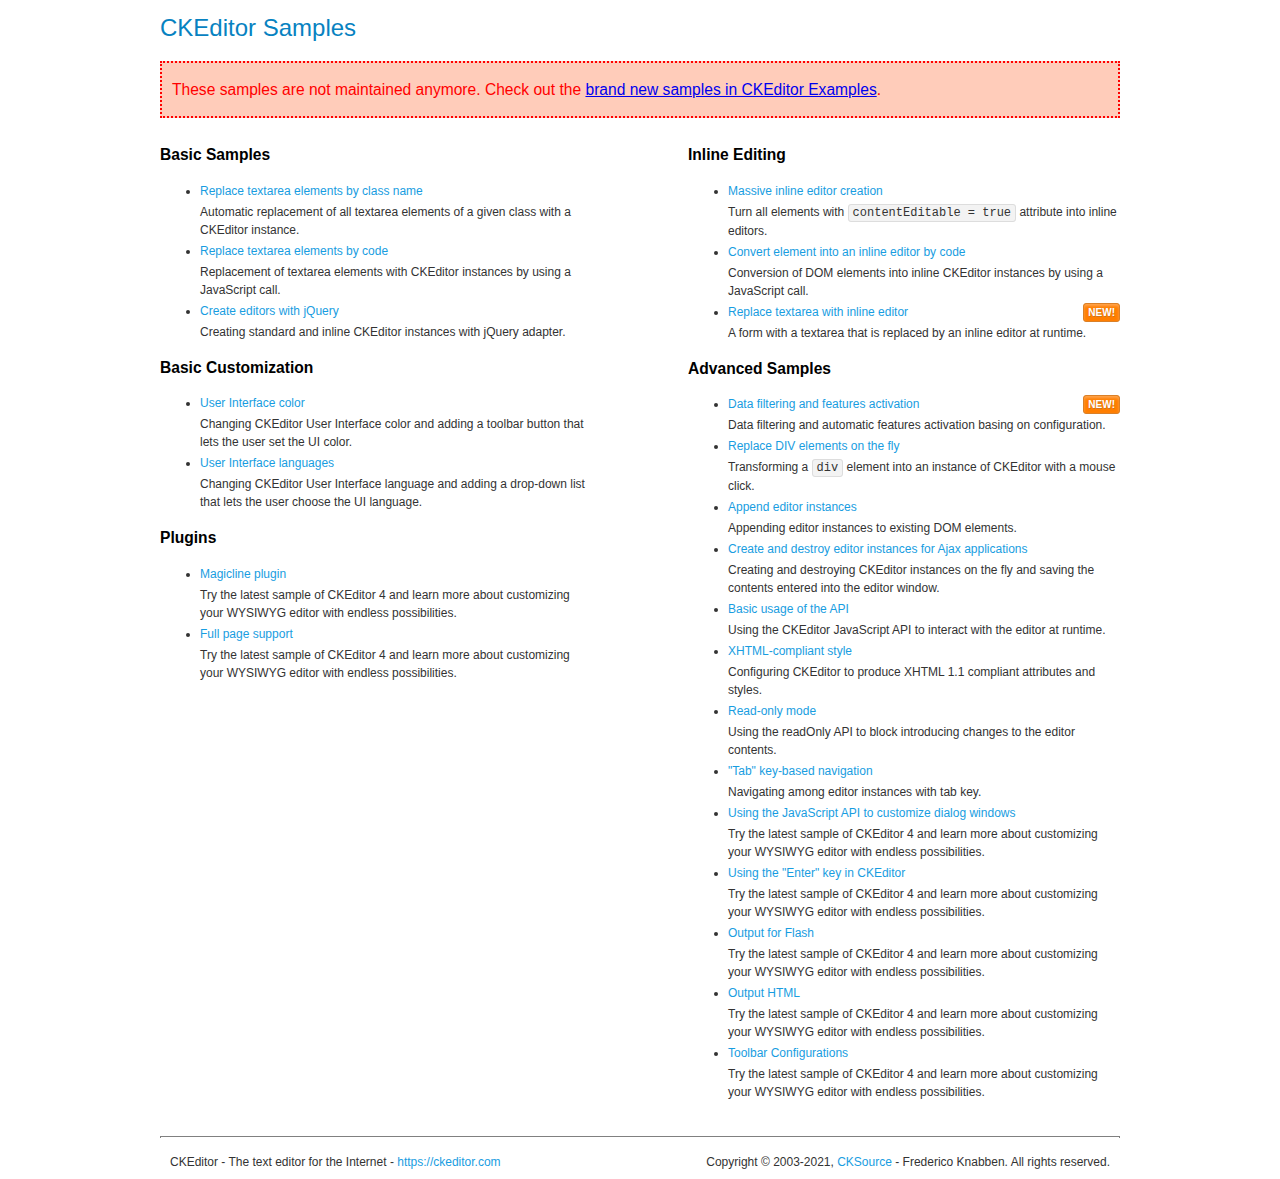
<file: static/ckeditor/ckeditor/samples/old/index.html>
<!DOCTYPE html>
<!--
Copyright (c) 2003-2021, CKSource - Frederico Knabben. All rights reserved.
For licensing, see LICENSE.md or https://ckeditor.com/legal/ckeditor-oss-license
-->
<html lang="en">
<head>
	<meta charset="utf-8">
	<title>CKEditor Samples</title>
	<link rel="stylesheet" href="sample.css">
	<meta name="description" content="Try the latest sample of CKEditor 4 and learn more about customizing your WYSIWYG editor with endless possibilities.">
</head>
<body>
	<h1 class="samples">
		CKEditor Samples
	</h1>
	<div class="warning deprecated">
		These samples are not maintained anymore. Check out the <a href="https://ckeditor.com/docs/ckeditor4/latest/examples/index.html">brand new samples in CKEditor Examples</a>.
	</div>
	<div class="twoColumns">
		<div class="twoColumnsLeft">
			<h2 class="samples">
				Basic Samples
			</h2>
			<dl class="samples">
				<dt><a class="samples" href="replacebyclass.html">Replace textarea elements by class name</a></dt>
				<dd>Automatic replacement of all textarea elements of a given class with a CKEditor instance.</dd>

				<dt><a class="samples" href="replacebycode.html">Replace textarea elements by code</a></dt>
				<dd>Replacement of textarea elements with CKEditor instances by using a JavaScript call.</dd>

				<dt><a class="samples" href="jquery.html">Create editors with jQuery</a></dt>
				<dd>Creating standard and inline CKEditor instances with jQuery adapter.</dd>
			</dl>

			<h2 class="samples">
				Basic Customization
			</h2>
			<dl class="samples">
				<dt><a class="samples" href="uicolor.html">User Interface color</a></dt>
				<dd>Changing CKEditor User Interface color and adding a toolbar button that lets the user set the UI color.</dd>

				<dt><a class="samples" href="uilanguages.html">User Interface languages</a></dt>
				<dd>Changing CKEditor User Interface language and adding a drop-down list that lets the user choose the UI language.</dd>
			</dl>


			<h2 class="samples">Plugins</h2>
<dl class="samples">
<dt><a class="samples" href="magicline/magicline.html">Magicline plugin</a></dt>
<dd>Try the latest sample of CKEditor 4 and learn more about customizing your WYSIWYG editor with endless possibilities.</dd>

<dt><a class="samples" href="wysiwygarea/fullpage.html">Full page support</a></dt>
<dd>Try the latest sample of CKEditor 4 and learn more about customizing your WYSIWYG editor with endless possibilities.</dd>
</dl>
		</div>
		<div class="twoColumnsRight">
			<h2 class="samples">
				Inline Editing
			</h2>
			<dl class="samples">
				<dt><a class="samples" href="inlineall.html">Massive inline editor creation</a></dt>
				<dd>Turn all elements with <code>contentEditable = true</code> attribute into inline editors.</dd>

				<dt><a class="samples" href="inlinebycode.html">Convert element into an inline editor by code</a></dt>
				<dd>Conversion of DOM elements into inline CKEditor instances by using a JavaScript call.</dd>

				<dt><a class="samples" href="inlinetextarea.html">Replace textarea with inline editor</a> <span class="new">New!</span></dt>
				<dd>A form with a textarea that is replaced by an inline editor at runtime.</dd>

				
			</dl>

			<h2 class="samples">
				Advanced Samples
			</h2>
			<dl class="samples">
				<dt><a class="samples" href="datafiltering.html">Data filtering and features activation</a> <span class="new">New!</span></dt>
				<dd>Data filtering and automatic features activation basing on configuration.</dd>

				<dt><a class="samples" href="divreplace.html">Replace DIV elements on the fly</a></dt>
				<dd>Transforming a <code>div</code> element into an instance of CKEditor with a mouse click.</dd>

				<dt><a class="samples" href="appendto.html">Append editor instances</a></dt>
				<dd>Appending editor instances to existing DOM elements.</dd>

				<dt><a class="samples" href="ajax.html">Create and destroy editor instances for Ajax applications</a></dt>
				<dd>Creating and destroying CKEditor instances on the fly and saving the contents entered into the editor window.</dd>

				<dt><a class="samples" href="api.html">Basic usage of the API</a></dt>
				<dd>Using the CKEditor JavaScript API to interact with the editor at runtime.</dd>

				<dt><a class="samples" href="xhtmlstyle.html">XHTML-compliant style</a></dt>
				<dd>Configuring CKEditor to produce XHTML 1.1 compliant attributes and styles.</dd>

				<dt><a class="samples" href="readonly.html">Read-only mode</a></dt>
				<dd>Using the readOnly API to block introducing changes to the editor contents.</dd>

				<dt><a class="samples" href="tabindex.html">"Tab" key-based navigation</a></dt>
				<dd>Navigating among editor instances with tab key.</dd>


				
<dt><a class="samples" href="dialog/dialog.html">Using the JavaScript API to customize dialog windows</a></dt>
<dd>Try the latest sample of CKEditor 4 and learn more about customizing your WYSIWYG editor with endless possibilities.</dd>

<dt><a class="samples" href="enterkey/enterkey.html">Using the &quot;Enter&quot; key in CKEditor</a></dt>
<dd>Try the latest sample of CKEditor 4 and learn more about customizing your WYSIWYG editor with endless possibilities.</dd>

<dt><a class="samples" href="htmlwriter/outputforflash.html">Output for Flash</a></dt>
<dd>Try the latest sample of CKEditor 4 and learn more about customizing your WYSIWYG editor with endless possibilities.</dd>

<dt><a class="samples" href="htmlwriter/outputhtml.html">Output HTML</a></dt>
<dd>Try the latest sample of CKEditor 4 and learn more about customizing your WYSIWYG editor with endless possibilities.</dd>

<dt><a class="samples" href="toolbar/toolbar.html">Toolbar Configurations</a></dt>
<dd>Try the latest sample of CKEditor 4 and learn more about customizing your WYSIWYG editor with endless possibilities.</dd>

			</dl>
		</div>
	</div>
	<div id="footer">
		<hr>
		<p>
			CKEditor - The text editor for the Internet - <a class="samples" href="https://ckeditor.com/">https://ckeditor.com</a>
		</p>
		<p id="copy">
			Copyright &copy; 2003-2021, <a class="samples" href="https://cksource.com/">CKSource</a> - Frederico Knabben. All rights reserved.
		</p>
	</div>
</body>
</html>
</file>
<file: static/ckeditor/ckeditor/samples/old/sample.css>
/*
Copyright (c) 2003-2021, CKSource - Frederico Knabben. All rights reserved.
For licensing, see LICENSE.md or https://ckeditor.com/legal/ckeditor-oss-license
*/

html, body, h1, h2, h3, h4, h5, h6, div, span, blockquote, p, address, form, fieldset, img, ul, ol, dl, dt, dd, li, hr, table, td, th, strong, em, sup, sub, dfn, ins, del, q, cite, var, samp, code, kbd, tt, pre
{
	line-height: 1.5;
}

body
{
	padding: 10px 30px;
}

input, textarea, select, option, optgroup, button, td, th
{
	font-size: 100%;
}

pre
{
	-moz-tab-size: 4;
	tab-size: 4;
}

pre, code, kbd, samp, tt
{
	font-family: monospace,monospace;
	font-size: 1em;
}

body {
	width: 960px;
	margin: 0 auto;
}

code
{
	background: #f3f3f3;
	border: 1px solid #ddd;
	padding: 1px 4px;
	border-radius: 3px;
}

abbr
{
	border-bottom: 1px dotted #555;
	cursor: pointer;
}

.new, .beta
{
	text-transform: uppercase;
	font-size: 10px;
	font-weight: bold;
	padding: 1px 4px;
	margin: 0 0 0 5px;
	color: #fff;
	float: right;
	border-radius: 3px;
}

.new
{
	background: #FF7E00;
	border: 1px solid #DA8028;
	text-shadow: 0 1px 0 #C97626;

	box-shadow: 0 2px 3px 0 #FFA54E inset;
}

.beta
{
	background: #18C0DF;
	border: 1px solid #19AAD8;
	text-shadow: 0 1px 0 #048CAD;
	font-style: italic;

	box-shadow: 0 2px 3px 0 #50D4FD inset;
}

h1.samples
{
	color: #0782C1;
	font-size: 200%;
	font-weight: normal;
	margin: 0;
	padding: 0;
}

h1.samples a
{
	color: #0782C1;
	text-decoration: none;
	border-bottom: 1px dotted #0782C1;
}

.samples a:hover
{
	border-bottom: 1px dotted #0782C1;
}

h2.samples
{
	color: #000000;
	font-size: 130%;
	margin: 15px 0 0 0;
	padding: 0;
}

p, blockquote, address, form, pre, dl, h1.samples, h2.samples
{
	margin-bottom: 15px;
}

ul.samples
{
	margin-bottom: 15px;
}

.clear
{
	clear: both;
}

fieldset
{
	margin: 0;
	padding: 10px;
}

body, input, textarea
{
	color: #333333;
	font-family: Arial, Helvetica, sans-serif;
}

body
{
	font-size: 75%;
}

a.samples
{
	color: #189DE1;
	text-decoration: none;
}

form
{
	margin: 0;
	padding: 0;
}

pre.samples
{
	background-color: #F7F7F7;
	border: 1px solid #D7D7D7;
	overflow: auto;
	padding: 0.25em;
	white-space: pre-wrap; /* CSS 2.1 */
	word-wrap: break-word; /* IE7 */
}

#footer
{
	clear: both;
	padding-top: 10px;
}

#footer hr
{
	margin: 10px 0 15px 0;
	height: 1px;
	border: solid 1px gray;
	border-bottom: none;
}

#footer p
{
	margin: 0 10px 10px 10px;
	float: left;
}

#footer #copy
{
	float: right;
}

#outputSample
{
	width: 100%;
	table-layout: fixed;
}

#outputSample thead th
{
	color: #dddddd;
	background-color: #999999;
	padding: 4px;
	white-space: nowrap;
}

#outputSample tbody th
{
	vertical-align: top;
	text-align: left;
}

#outputSample pre
{
	margin: 0;
	padding: 0;
}

.description
{
	border: 1px dotted #B7B7B7;
	margin-bottom: 10px;
	padding: 10px 10px 0;
	overflow: hidden;
}

label
{
	display: block;
	margin-bottom: 6px;
}

/**
 *	CKEditor editables are automatically set with the "cke_editable" class
 *	plus cke_editable_(inline|themed) depending on the editor type.
 */

/* Style a bit the inline editables. */
.cke_editable.cke_editable_inline
{
	cursor: pointer;
}

/* Once an editable element gets focused, the "cke_focus" class is
   added to it, so we can style it differently. */
.cke_editable.cke_editable_inline.cke_focus
{
	box-shadow: inset 0px 0px 20px 3px #ddd, inset 0 0 1px #000;
	outline: none;
	background: #eee;
	cursor: text;
}

/* Avoid pre-formatted overflows inline editable. */
.cke_editable_inline pre
{
	white-space: pre-wrap;
	word-wrap: break-word;
}

/**
 *	Samples index styles.
 */

.twoColumns,
.twoColumnsLeft,
.twoColumnsRight
{
	overflow: hidden;
}

.twoColumnsLeft,
.twoColumnsRight
{
	width: 45%;
}

.twoColumnsLeft
{
	float: left;
}

.twoColumnsRight
{
	float: right;
}

dl.samples
{
	padding: 0 0 0 40px;
}
dl.samples > dt
{
	display: list-item;
	list-style-type: disc;
	list-style-position: outside;
	margin: 0 0 3px;
}
dl.samples > dd
{
	margin: 0 0 3px;
}
.warning
{
	color: #ff0000;
	background-color: #FFCCBA;
	border: 2px dotted #ff0000;
	padding: 15px 10px;
	margin: 10px 0;
}

.warning.deprecated {
	font-size: 1.3em;
}

/* Used on inline samples */

blockquote
{
	font-style: italic;
	font-family: Georgia, Times, "Times New Roman", serif;
	padding: 2px 0;
	border-style: solid;
	border-color: #ccc;
	border-width: 0;
}

.cke_contents_ltr blockquote
{
	padding-left: 20px;
	padding-right: 8px;
	border-left-width: 5px;
}

.cke_contents_rtl blockquote
{
	padding-left: 8px;
	padding-right: 20px;
	border-right-width: 5px;
}

img.right {
	border: 1px solid #ccc;
	float: right;
	margin-left: 15px;
	padding: 5px;
}

img.left {
	border: 1px solid #ccc;
	float: left;
	margin-right: 15px;
	padding: 5px;
}

.marker
{
	background-color: Yellow;
}
</file>
